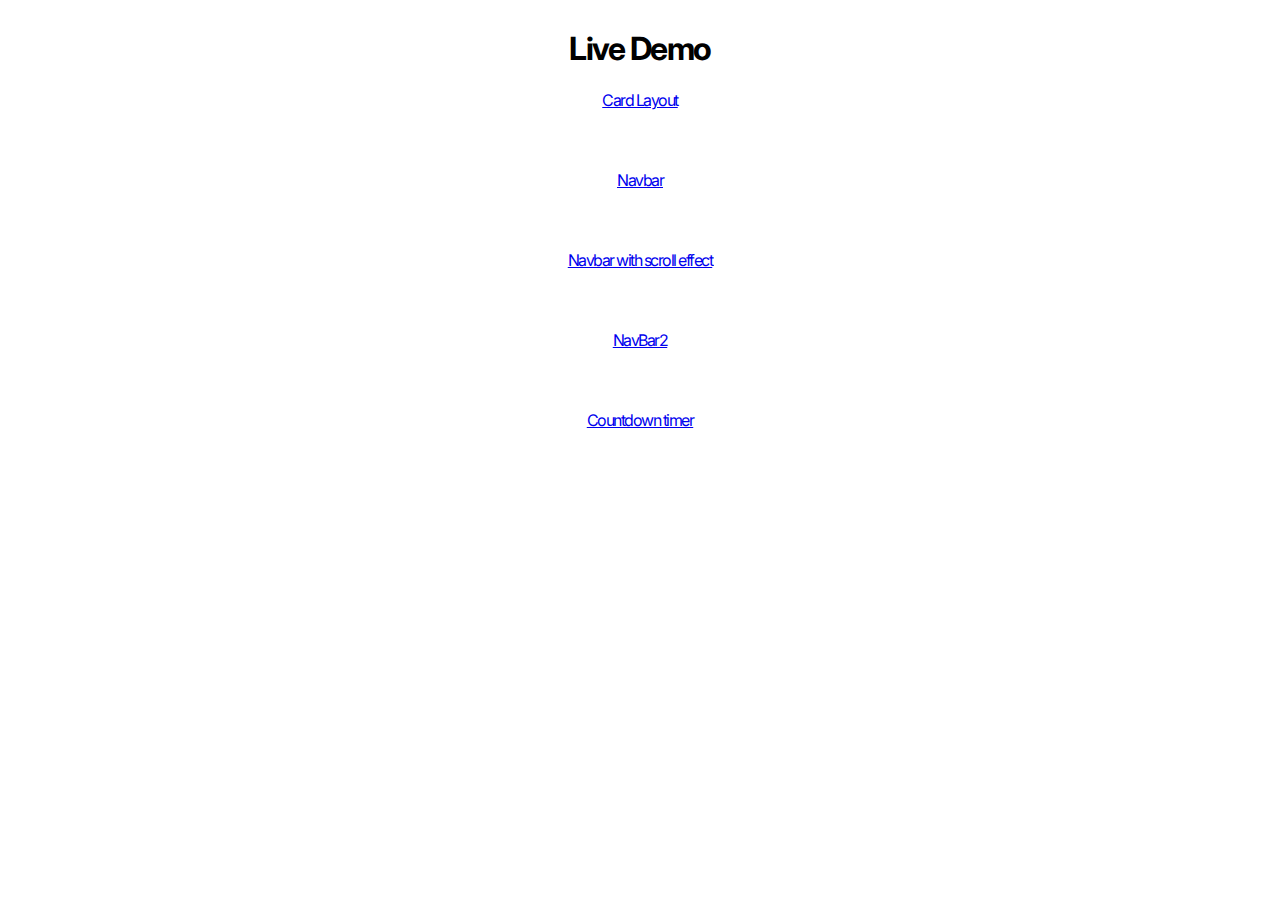
<file: index.html>
<!DOCTYPE html>
<html lang="en">
    <head>
        <meta charset="UTF-8">
        <meta name="viewport" content="width=device-width, initial-scale=1.0">
        <title>Web Components Library</title>
        
        <link rel="preconnect" href="https://fonts.gstatic.com">
        <link href="https://fonts.googleapis.com/css2?family=Inter:wght@300;500;600&display=swap" rel="stylesheet">
        <link rel="stylesheet" href="style.css">
    </head>
    <body>
        <h1>Live Demo</h1>
        <a href="./Card-layout/Simple-card-layout">Card Layout</a><br><br><br>
        <a href="./Navbar/Simple-Navbar">Navbar</a><br><br><br>
        <a href="./Navbar/Navbar-with-scroll-effect">Navbar with scroll effect</a><br><br><br>
        <a href="./Navbar/NavBar-2">NavBar2</a><br><br><br>
        <a href="./Countdown-timer">Countdown timer</a><br><br><br>
    </body>
</html>
</file>
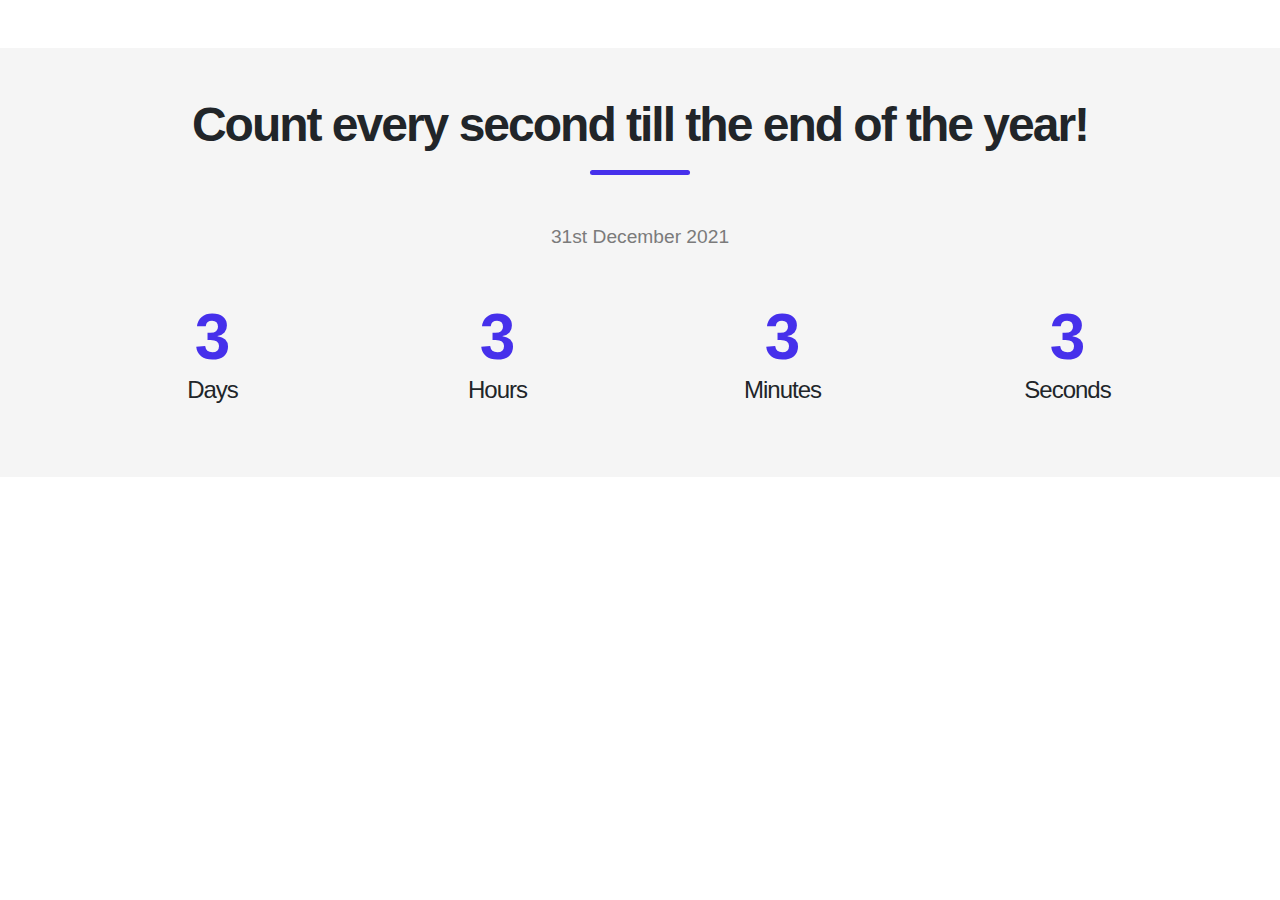
<file: Countdown-timer/index.html>
<!DOCTYPE html>
<html lang="en">
<head>
    <meta charset="UTF-8">
    <meta name="viewport" content="width=device-width, initial-scale=1.0">
    <title>Countdown timer</title>

    <link rel="stylesheet" href="https://stackpath.bootstrapcdn.com/bootstrap/4.5.2/css/bootstrap.min.css" integrity="sha384-JcKb8q3iqJ61gNV9KGb8thSsNjpSL0n8PARn9HuZOnIxN0hoP+VmmDGMN5t9UJ0Z" crossorigin="anonymous">


    <link rel="preconnect" href="https://fonts.gstatic.com">
    <link href="https://fonts.googleapis.com/css2?family=Poppins:wght@400;500;600;700&display=swap" rel="stylesheet">





    <link rel="stylesheet" href="style.css">
</head>
<body>
    


    <section class="mx-auto my-5 py-5 timer">
        <h1 class="mb-3 text-bigg pb-0 mb-0">Count every second till the end of the year!</h1>

        <div class="blue-under mx-auto mb-5"  >
        
        </div>

        <p class="mb-3 pb-3 text-subb" >31st December 2021</p>
          <div class="container" >
            <div class="row">

              <div class="col-lg-3 col-sm-6 my-3 col-xs-3"><h4 class="timer-time"><span id="day">3</span><span class="timer-dhs">Days</span>
              </h4></div>

              <div class="col-lg-3 col-sm-6 my-3 col-xs-3"><h4 class="timer-time"><span id="hr">3</span><span class="timer-dhs">Hours</span>
              </h4></div>

              <div class="col-lg-3 col-sm-6 my-3 col-xs-3"><h4 class="timer-time"><span id="min">3</span><span class="timer-dhs">Minutes</span>
              </h4></div>

              <div class="col-lg-3 col-sm-6 my-3 col-xs-3"><h4 class="timer-time"><span id="sec">3</span><span class="timer-dhs">Seconds</span>
              </h4></div>
            </div>
          </div>
      </section>


    <script src="app.js"></script>
</body>
</html>
</file>
<file: style.css>
body {
    font-family: Inter, Arial, Helvetica, sans-serif;
    font-weight: 400;
    letter-spacing: -1.5px;
    text-align: center;
    display: flex;
    flex-direction: column;
    align-items: center;

}
</file>
<file: Countdown-timer/style.css>
.timer {
    text-align: center;
    background-color: #f5f5f5;
}


.timer-time {
    font-weight: 700;
    font-size: 4rem;
    
    
    
}

.timer-dhs {
    
    font-weight: normal;
    font-size: 1.5rem;
    display: block;
    letter-spacing: -1px;
}



#day, #hr, #min, #sec {
    color: #4630eb;
}


.text-bigg {
    font-size: 3rem;
    font-weight: 700;
    letter-spacing: -2px;
}

.text-bigg:hover {

    transition: 0.4s;
    transform: scale(1.012);
}
.text-subb {
    font-size: 1.2rem;
    font-weight: 400;
    color: #7b7b7b;
}


.blue-under {
    height: 5px;
    width: 100px;
    background-color: #4630eb;
    border-radius: 100px;
    
}
</file>
